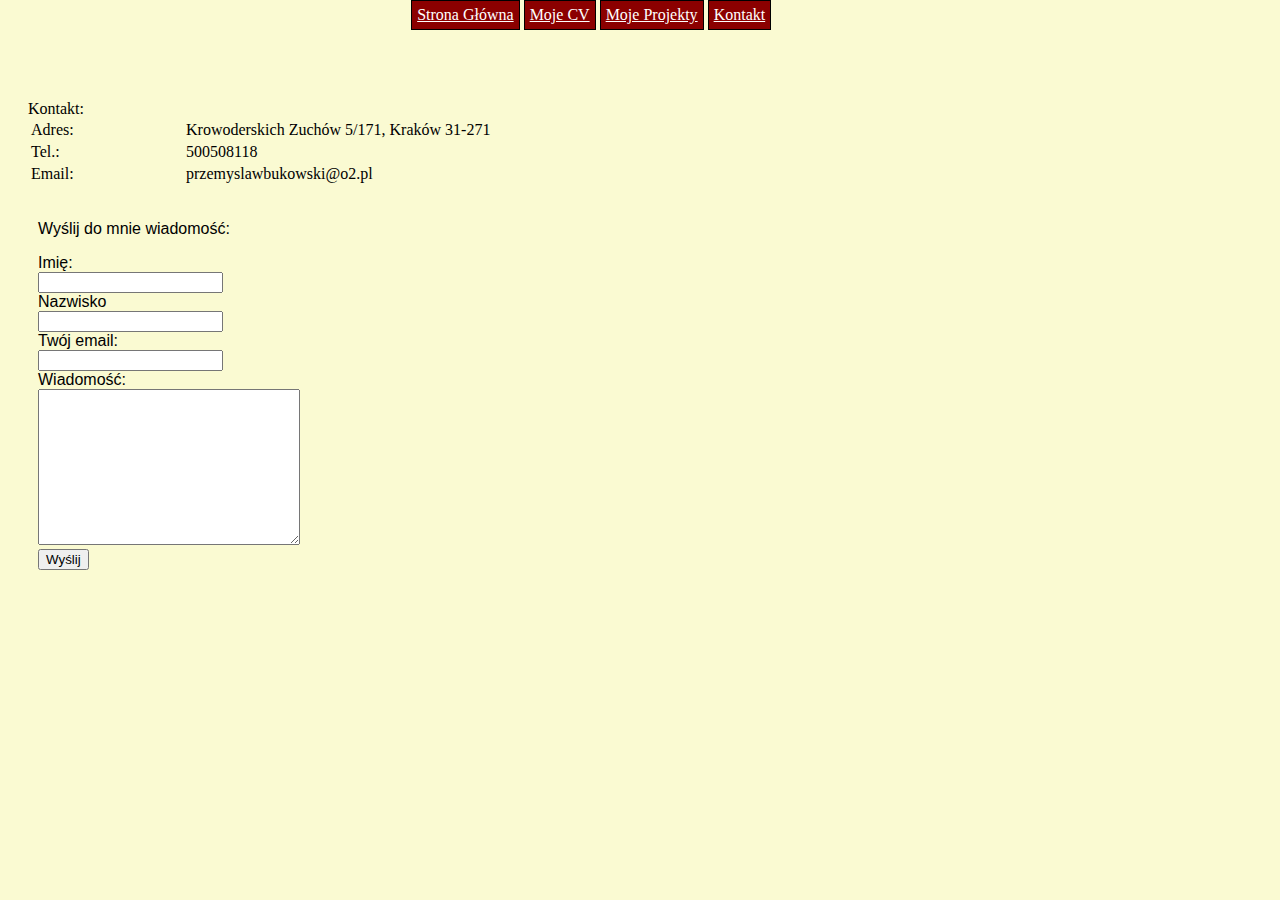
<file: contact.html>
<!DOCTYPE html>
<html lang="en">
<head>
    <meta charset="UTF-8">
    <title>Kontakt</title>
    <link type="text/css" rel="stylesheet" href="style.css" />
</head>
<body>
<ul class="navi">
    <li>
        <a href="index.html">Strona Główna</a>
    </li>
    <li>
        <a href="cv.html">Moje CV</a>
    </li>
    <li>
        <a href="projects.html">Moje Projekty</a>
    </li>
    <li>
        <a href="contact.html">Kontakt</a>
    </li>
</ul>
<div id="kontakt">
    <table>
    <thead  >Kontakt:</thead>
    <tr>
        <td>Adres:</td>
        <td>Krowoderskich Zuchów 5/171, Kraków 31-271</td>
    </tr>
    <tr>
        <td>Tel.:</td>
        <td>500508118 </td>
    </tr>
    <tr>
        <td>Email:</td>
        <td>przemyslawbukowski@o2.pl</td>
    </tr>
</table>
</div>
<br>
<div id="wiadomosc">
    <p> Wyślij do mnie wiadomość: </p>
</div>
<div id="box"">
<form>
    Imię:
    <br>
    <input type="text" name="firstname">
    <br>
    Nazwisko
    <br>
    <input type="text" name="lastname">
    <br>
    Twój email:
    <br>
    <input type="text" name="email">
    <br>
    Wiadomość:
    <br>
    <textarea name="Wiadomość" rows="10" cols="30">
    </textarea>
    <br>
    <input type="submit" value="Wyślij">
</form>
</div>
</body>
</html>
</file>
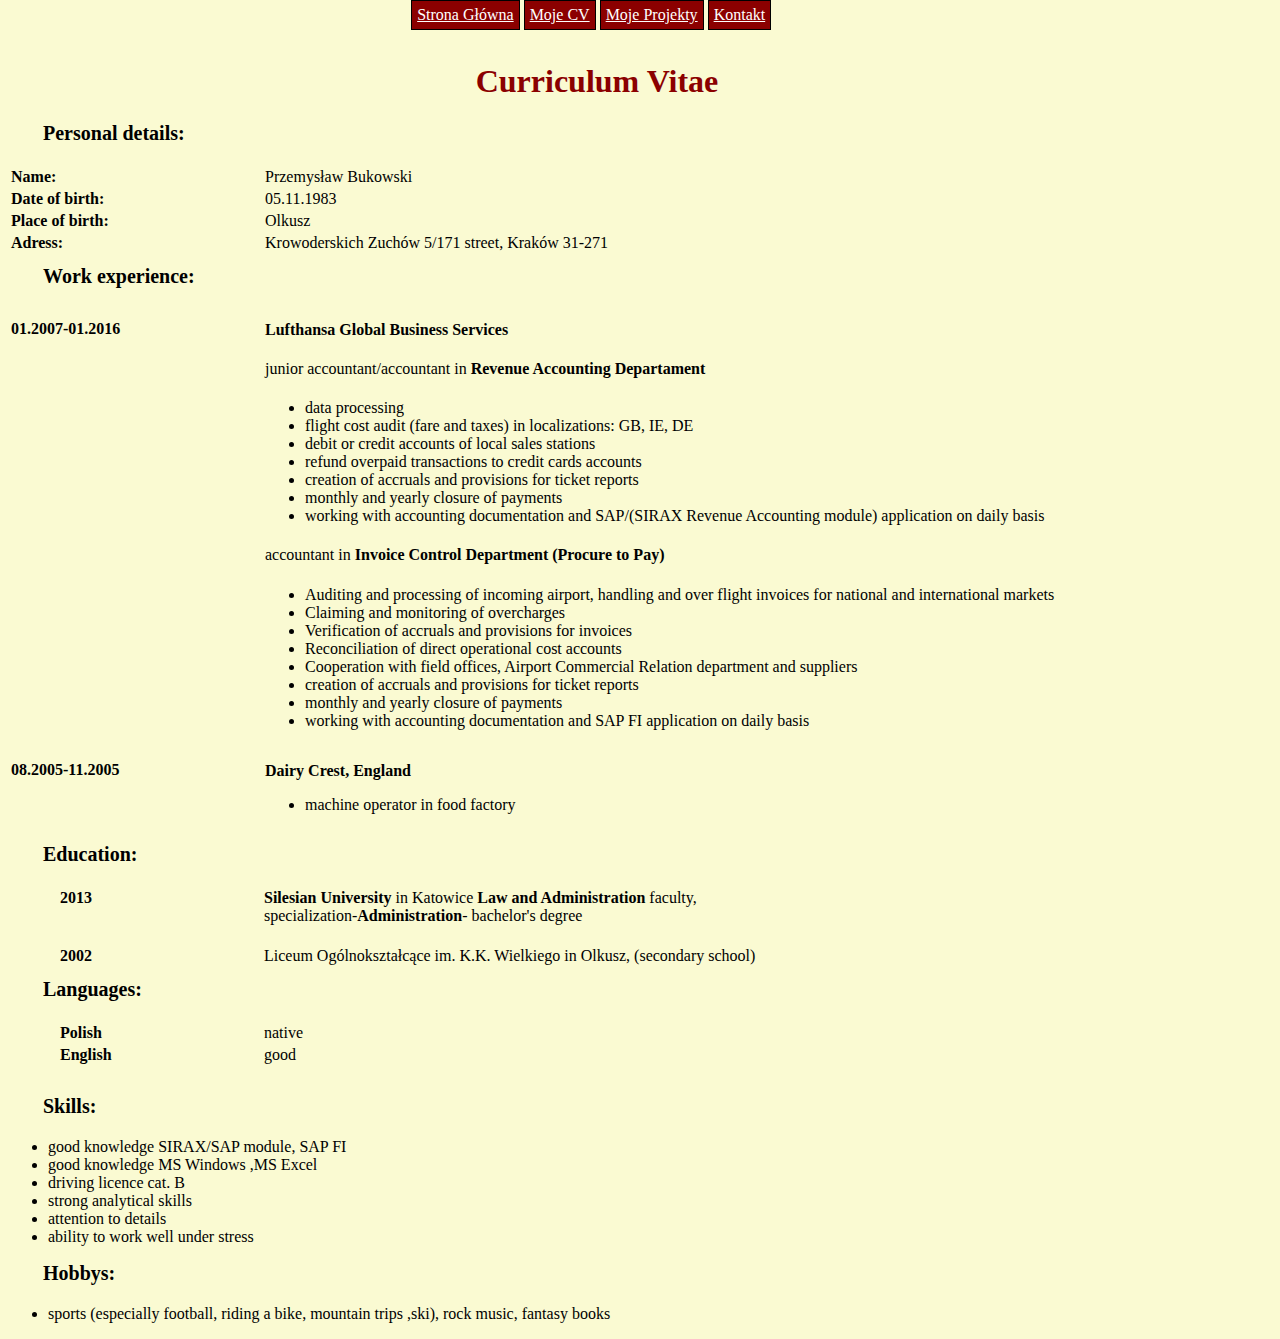
<file: cv.html>
<!DOCTYPE html>
<html lang="en">
<head>
    <meta charset="UTF-8">
    <title>Przemek CV</title>
    <link type="text/css" rel="stylesheet" href="style.css" />
</head>
<body>
<ul class="navi">
    <li>
        <a href="index.html">Strona Główna</a>
    </li>
    <li>
        <a href="cv.html">Moje CV</a>
    </li>
    <li>
        <a href="projects.html">Moje Projekty</a>
    </li>
    <li>
        <a href="contact.html">Kontakt</a>
    </li>
</ul>
<h1>Curriculum Vitae</h1>
<h3>Personal details:</h3>
<table>
    <tr>
        <td><strong>Name:</strong></td>
        <td class="praca">Przemysław Bukowski</td>
    </tr>
    <tr>
         <td><strong>Date of birth:</strong></td>
         <td class="praca">05.11.1983</td>
    </tr>
    <tr>
        <td><strong>Place of birth:</strong></td>
        <td class="praca">Olkusz</td>
    </tr>
    <tr>
        <td><strong>Adress:</strong></td>
        <td class="praca">Krowoderskich Zuchów 5/171 street, Kraków 31-271</td>
    </tr>
</table>
<h3>Work experience:</h3>
<table>
    <tr>
        <td class="data"><strong> 01.2007-01.2016</strong></td>
         <td class="praca">
            <h3>Lufthansa Global Business Services</h3>
             <h4>junior accountant/accountant in <strong>Revenue Accounting Departament</strong></h4>
             <ul class="kolor" >
                      <li> data processing</li>
                      <li> flight cost audit (fare and taxes) in localizations: GB, IE, DE</li>
                      <li> debit or credit accounts of local sales stations</li>
                      <li> refund  overpaid  transactions to credit cards accounts</li>
                      <li> creation of accruals and provisions for ticket reports</li>
                      <li> monthly and yearly closure of payments</li>
                      <li> working with accounting documentation and SAP/(SIRAX  Revenue Accounting  module) application on daily basis</li>
                </ul>
                <h4>accountant in <strong>Invoice Control Department (Procure to Pay)</strong></h4>
                <ul class="kolor">
                    <li> Auditing and processing of incoming airport, handling and over flight invoices for national and international markets </li>
                    <li> Claiming and monitoring of overcharges </li>
                    <li> Verification of accruals and provisions for invoices </li>
                    <li> Reconciliation of direct operational cost accounts </li>
                    <li> Cooperation with field offices, Airport Commercial Relation department and suppliers</li>
                    <li> creation of accruals and provisions for ticket reports</li>
                    <li> monthly and yearly closure of payments</li>
                    <li> working with accounting documentation and SAP FI application on daily basis</li>
                </ul>
          </td>

</table>
<table>
        <td class="data"><strong> 08.2005-11.2005</strong>
        </td>
    <td class="praca">
            <h3><strong> Dairy Crest</strong>, England<p3></h3>
        <ul class="kolor">
            <li>machine operator in food factory</li>
            <ul>
        </td>
</table>
<table>
    <h3><strong>Education:</strong></h3>
    <tr>
        <td class="data1"><strong>2013</strong></td>
        <td class="praca1"><strong>Silesian University</strong> in Katowice <strong>Law and Administration</strong> faculty, <br>specialization-<strong>Administration</strong>- bachelor's degree<br><br></td>
    </tr>
    <tr>
        <td class="data1"><strong>2002</strong></td>
        <td class="praca1">Liceum Ogólnokształcące im. K.K. Wielkiego in Olkusz, (secondary school)</td>
    </tr>
</table>
<h3>Languages:</h3>
<table>
    <tr>
        <td class="data1"><strong>Polish</strong>
        </td>
        <td class="praca1">native
        </td>
    </tr>
    <tr>
        <td class="data1">
            <strong> English</strong>
        </td>
        <td class="praca1">
            good
        </td>
    </tr>
</table><br>
<h3>Skills:</h3>
<ul class="kolor">
    <li>good knowledge SIRAX/SAP module, SAP FI</li>
    <li>good knowledge  MS Windows ,MS  Excel  </li>
    <li>driving licence cat. B </li>
    <li>strong analytical skills</li>
    <li>attention to details</li>
    <li>ability to work well under stress</li>
</ul>
<h3>Hobbys:</h3>
<ul class="kolor">
    <li>sports (especially football, riding a bike, mountain trips ,ski), rock music, fantasy books
    </li>
</ul>
</body>
</html>
</file>
<file: style.css>
body   {
       background-color:lightgoldenrodyellow;
}
.navi  {
       position: absolute;
       top: 0px;
       margin:auto;
       left:29%;
}
.navi li {
          border:1px solid black;
          padding:5px;
          background-color:darkred;
          display:inline-block;
}
.navi a {
           color: white;
}
#zdjecie {
          margin: 10px 30px 10px 10px;
           float: left;
}
.intro {
          margin-top:70px;
          color:darkred;
}
p{
    color: black;
    font-family: Arial;
    font-size: 16px;
}
.zainteresowania{
    color:green
}
h4{
    color: darkorange
}
ul {
    color: blue
}
h1{
    color:darkred;
    margin-left:37%;
    margin-top:5%;
}
h3{ margin-left:35px;
    margin-top: 10px;
    font-size:20px;
}
.lewa{
    font-size:14px;
}
.prawa{
    margin-left: 20px;
    font-size:14px;
}
.pogrubione{
    margin-left: 20px;
    font-size:14px;
}
.projekt{
    display:inline-block;
    width: 250px;

    margin-top: 70px;
}
.picture{
    height: 150px;
    overflow: hidden;
}
.projekt img{
    max-width: 100%;
}
#kontakt{
    border:4px ;
    margin-top: 100px;
    margin-left: 20px;
}
#wiadomosc{
    margin-left:30px;
    font-family: Arial;
    font-size: 20px;
}
#box{
    margin-left: 30px;
    font-family: Arial;
    font-size: 16px;
}
.data {
    vertical-align: top;
    padding-top: 10px;
    font-size:16px;
}
.praca{
    vertical-align:top;
    padding-left: 100px;
}
.praca h3{
    font-size:16px;
    margin-left: 0px;
    color:black;

}
.praca h4{
    margin-left: 0px;
    color:black;
    font-weight: normal;
}
.kolor{
    color:black;
}
td{
    min-width: 151px;
}
.data1{
    padding-left: 50px;
    margin-left: 0px;
    vertical-align: top;
    font-size: 16px;
}
.praca1{
    padding-left:50px;
}
</file>
